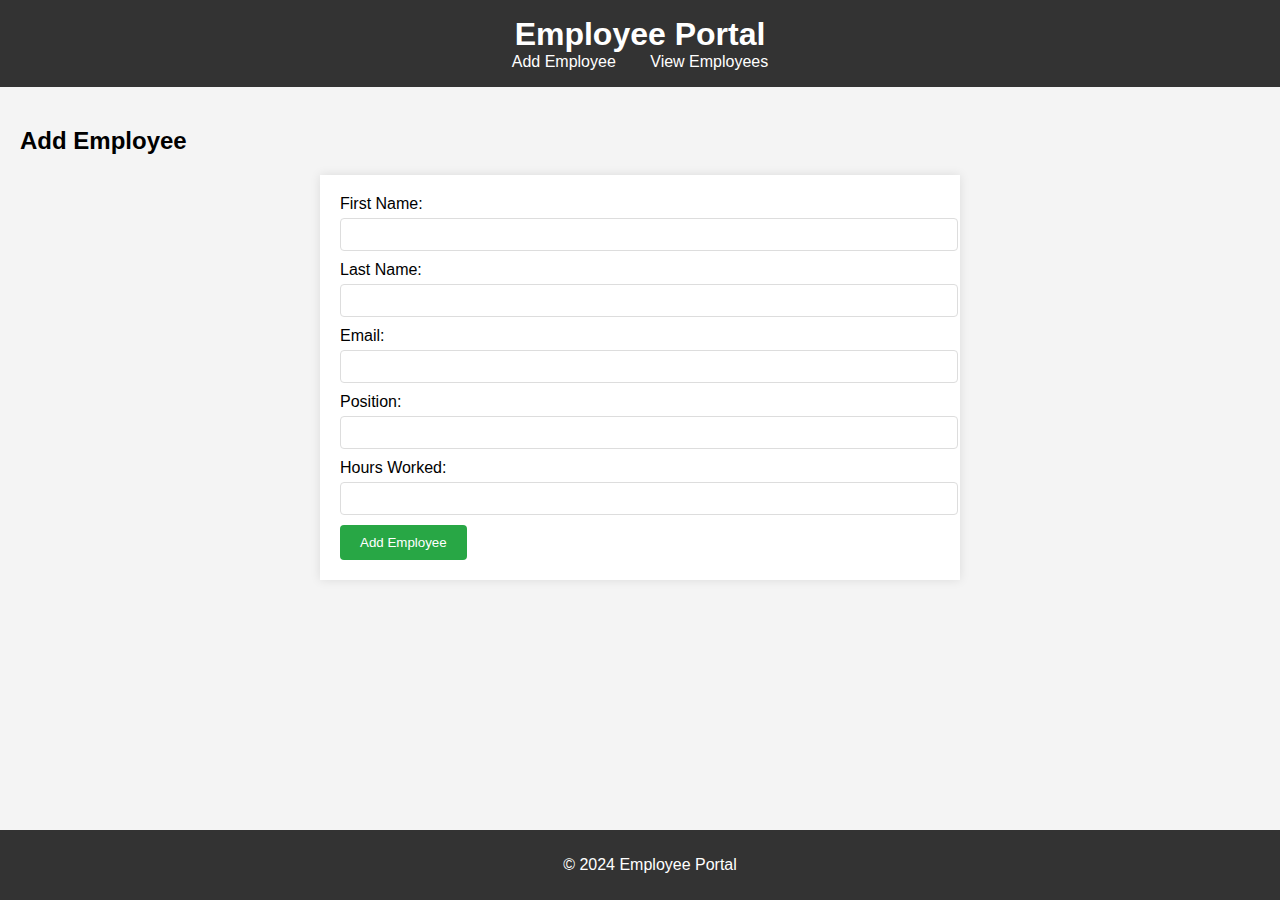
<file: index.html>
<!DOCTYPE html>
<html lang="en">
<head>
    <meta charset="UTF-8">
    <title>Add Employee</title>
    <link rel="stylesheet" href="styles.css">
</head>
<body>
    <header>
        <h1>Employee Portal</h1>
        <nav>
            <a href="index.html">Add Employee</a>
            <a href="view_employees.php">View Employees</a>
        </nav>
    </header>
    <main>
        <h2>Add Employee</h2>
        <form action="add_employee.php" method="POST">
            <label for="first_name">First Name:</label>
            <input type="text" id="first_name" name="first_name" required><br>
            <label for="last_name">Last Name:</label>
            <input type="text" id="last_name" name="last_name" required><br>
            <label for="email">Email:</label>
            <input type="email" id="email" name="email" required><br>
            <label for="position">Position:</label>
            <input type="text" id="position" name="position" required><br>
            <label for="hours_worked">Hours Worked:</label>
            <input type="number" id="hours_worked" name="hours_worked" required><br>
            <input type="submit" value="Add Employee">
        </form>
    </main>
    <footer>
        <p>&copy; 2024 Employee Portal</p>
    </footer>
</body>
</html>
</file>
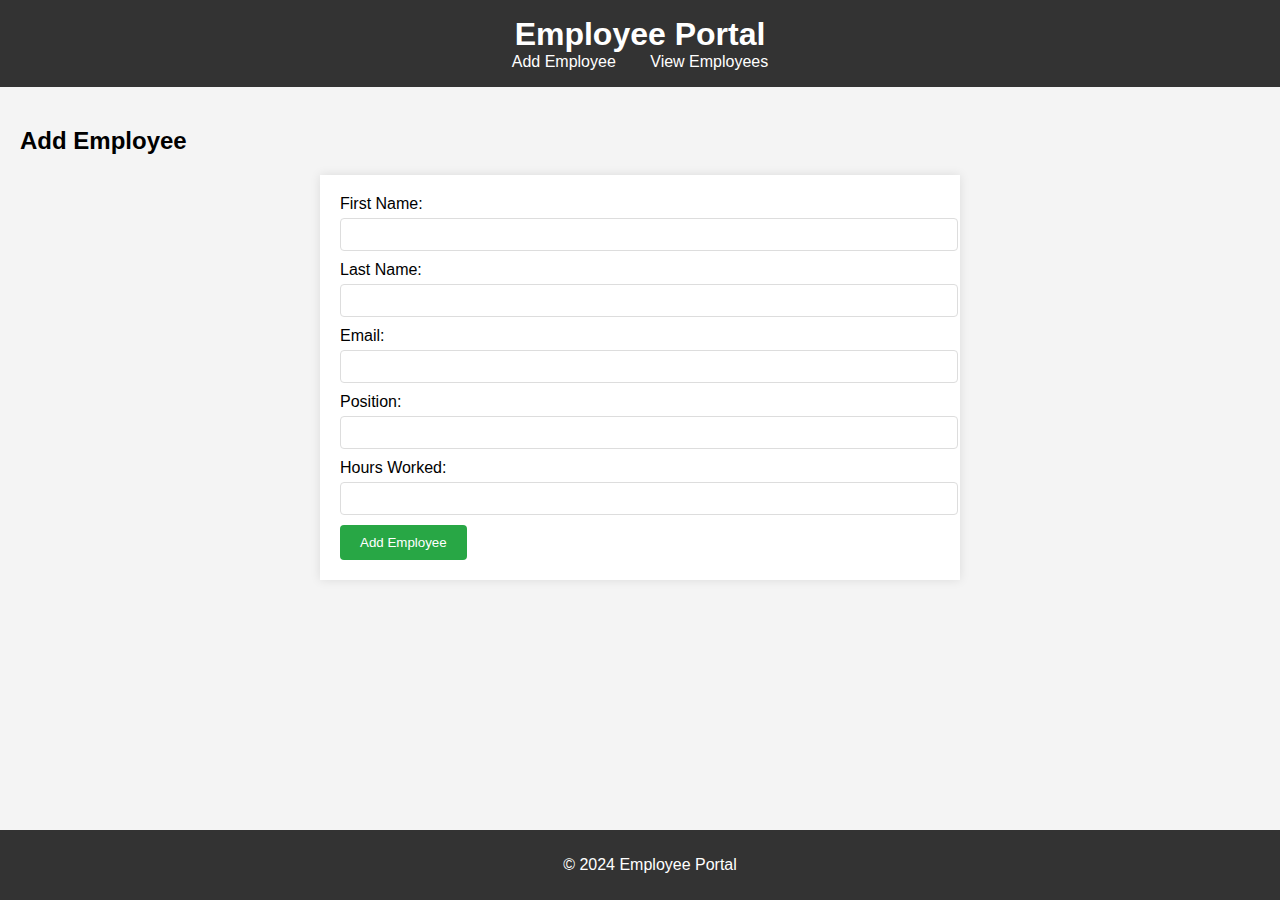
<file: add_employee.html>
<!DOCTYPE html>
<html lang="en">
<head>
    <meta charset="UTF-8">
    <title>Add Employee</title>
    <link rel="stylesheet" href="styles.css">
</head>
<body>
    <header>
        <h1>Employee Portal</h1>
        <nav>
            <a href="add_employee.html">Add Employee</a>
            <a href="view_employees.php">View Employees</a>
        </nav>
    </header>
    <main>
        <h2>Add Employee</h2>
        <form action="add_employee.php" method="POST">
            <label for="first_name">First Name:</label>
            <input type="text" id="first_name" name="first_name" required><br>
            <label for="last_name">Last Name:</label>
            <input type="text" id="last_name" name="last_name" required><br>
            <label for="email">Email:</label>
            <input type="email" id="email" name="email" required><br>
            <label for="position">Position:</label>
            <input type="text" id="position" name="position" required><br>
            <label for="hours_worked">Hours Worked:</label>
            <input type="number" id="hours_worked" name="hours_worked" required><br>
            <input type="submit" value="Add Employee">
        </form>
    </main>
    <footer>
        <p>&copy; 2024 Employee Portal</p>
    </footer>
</body>
</html>
</file>
<file: styles.css>
body {
    font-family: Arial, sans-serif;
    margin: 0;
    padding: 0;
    background-color: #f4f4f4;
}

header {
    background-color: #333;
    color: white;
    padding: 1em 0;
    text-align: center;
}

header h1 {
    margin: 0;
}

nav a {
    color: white;
    margin: 0 15px;
    text-decoration: none;
}

main {
    padding: 20px;
}

form {
    max-width: 600px;
    margin: 0 auto;
    padding: 20px;
    background-color: white;
    box-shadow: 0 0 10px rgba(0,0,0,0.1);
}

label {
    display: block;
    margin-bottom: 5px;
}

input[type="text"], input[type="email"], input[type="number"] {
    width: 100%;
    padding: 8px;
    margin-bottom: 10px;
    border: 1px solid #ddd;
    border-radius: 4px;
}

input[type="submit"] {
    background-color: #28a745;
    color: white;
    border: none;
    padding: 10px 20px;
    border-radius: 4px;
    cursor: pointer;
}

input[type="submit"]:hover {
    background-color: #218838;
}

table {
    width: 100%;
    border-collapse: collapse;
}

table, th, td {
    border: 1px solid #ddd;
}

th, td {
    padding: 8px;
    text-align: left;
}

th {
    background-color: #f2f2f2;
}

footer {
    text-align: center;
    padding: 10px;
    background-color: #333;
    color: white;
    position: fixed;
    width: 100%;
    bottom: 0;
}
</file>
